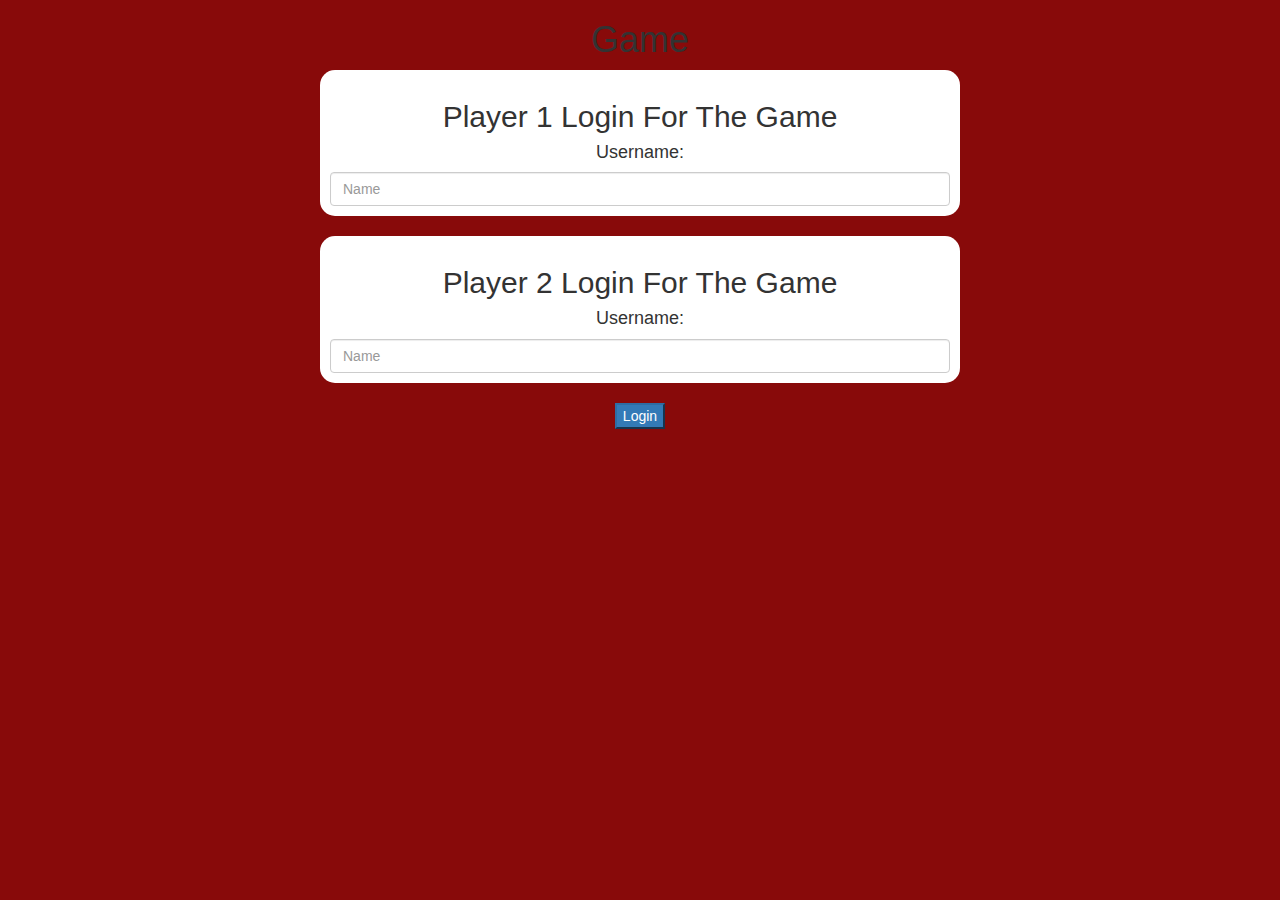
<file: index.html>
<!DOCTYPE html>
<html>
<head>
	<title>Guess The Word</title>

<meta name="viewport" content="width=device-width, initial-scale=1">
<link rel="stylesheet" href="https://maxcdn.bootstrapcdn.com/bootstrap/3.4.0/css/bootstrap.min.css">
<script src="https://ajax.googleapis.com/ajax/libs/jquery/3.4.1/jquery.min.js"></script>
<script src="https://maxcdn.bootstrapcdn.com/bootstrap/3.4.0/js/bootstrap.min.js"></script>

<link rel="stylesheet" type="text/css" href="game.css">

<script src="game_login.js"></script>
</head>
<body>
<center>
	<h1>Game</h1>

	<div class="col-lg-6 col-md-6 col-sm-10 col-xs-12 login_div1">
		<h2>Player 1 Login For The Game</h2>
		<h4>Username:</h4>
		<input id="player1_name" placeholder="Name" class="form-control" type="text">
	</div>
	<br>
	<div class="col-lg-6 col-md-6 col-sm-10 col-xs-12 login_div2">
		<h2>Player 2 Login For The Game</h2>
		<h4>Username:</h4>
		<input id="player2_name" placeholder="Name" class="form-control" type="text">
	</div>
	<br>
	<button id="Login_button" class="btn-primary" onclick="MainFuction()">Login</button>
</center>
</body>
</html>
</file>
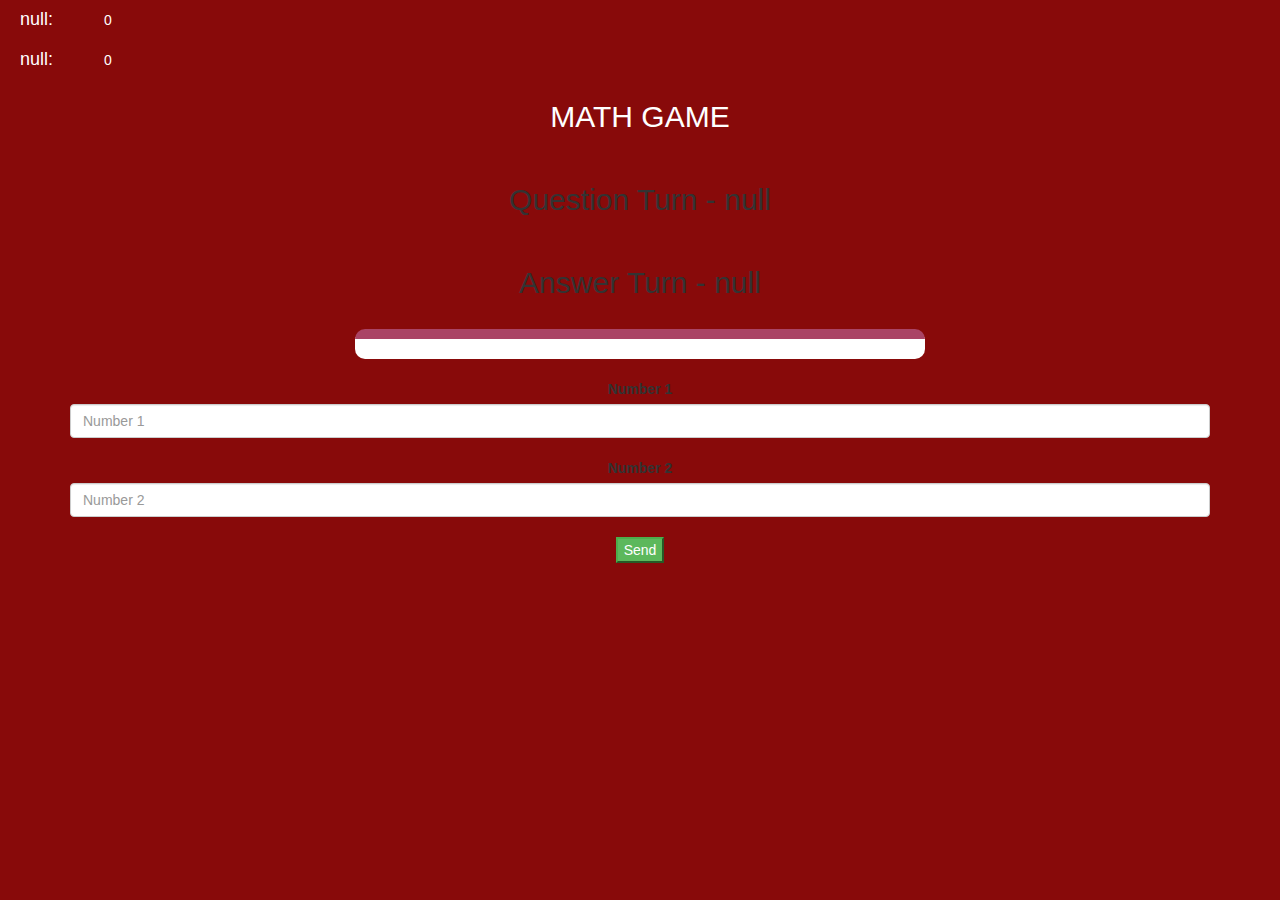
<file: game_page.html>
<!DOCTYPE html>
<html>
<head>
	<title>Guess The Word</title>

<meta name="viewport" content="width=device-width, initial-scale=1">
<link rel="stylesheet" href="https://maxcdn.bootstrapcdn.com/bootstrap/3.4.0/css/bootstrap.min.css">
<script src="https://ajax.googleapis.com/ajax/libs/jquery/3.4.1/jquery.min.js"></script>
<script src="https://maxcdn.bootstrapcdn.com/bootstrap/3.4.0/js/bootstrap.min.js"></script>

<link rel="stylesheet" type="text/css" href="game.css">
</head>
<body>
<h4 id="player1_name" class="score"></h4><span id="player1_score" class="score"></span>
<br>
<h4 id="player2_name" class="score"></h4><span id="player2_score" class="score"></span>
<div class="container">
	<center>
		<h2 style="color: white;">MATH GAME</h2>
		<br>
		<h2 id="question_turn">Question Turn - </h2>
		<br>
		<h2 id="answer_turn">Answer Turn - </h2>
		<br>
		<div id="output" class="col-lg-6"></div>
		<br>

		<label>Number 1</label>
        <br>
		<input id="Number1" type="text" placeholder="Number 1" class="form-control">
        <br>
        <label>Number 2</label>
        <br>
		<input id="Number2" type="text" placeholder="Number 2" class="form-control">
		<br>
		<button class="btn-success" id="Game_Button" onclick="send()">Send</button>

	</center>
</div>

<script src="game_page.js"></script>
</body>
</html>
</file>
<file: game.css>
body
{
	background: rgb(136, 10, 10);
}

	.login_div1 , .login_div2
	{
		background: white;
		padding: 10px;
		float: none;
		border-radius: 15px;
	}


.score
{
	display: inline-block;
	margin-left: 20px;
	width: 5%;
	color: white;
}
#word
{
	width: 60%;
}
#word_display
{
	letter-spacing: 5px;
}
#output
{
background: white;
border-radius: 10px;
border-top: 10px solid #AA4465;
padding: 10px;
float: none;
text-align: left;
}
</file>
